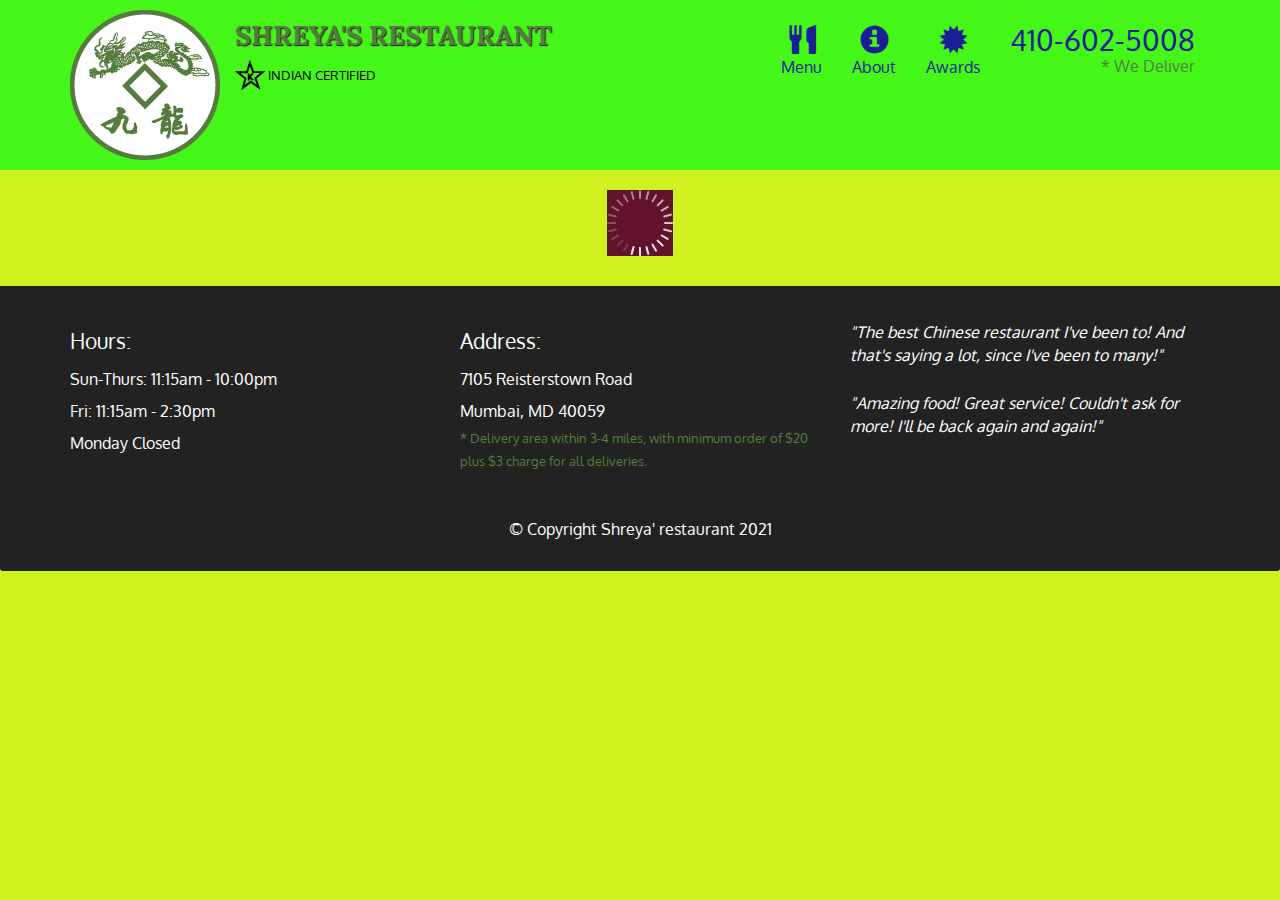
<file: index.html>
<!doctype html>
<html lang="en">
  <head>
    <meta charset="utf-8">
    <meta http-equiv="X-UA-Compatible" content="IE=edge">
    <meta name="viewport" content="width=device-width, initial-scale=1">
    <title>Shreya's Restro</title>
    <link rel="stylesheet" href="css/bootstrap.min.css">
    <link rel="stylesheet" href="css/styles.css">
    <link href='https://fonts.googleapis.com/css?family=Oxygen:400,300,700' rel='stylesheet' type='text/css'>
    <link href='https://fonts.googleapis.com/css?family=Lora' rel='stylesheet' type='text/css'>
  </head>
<body>
  <header>
    <nav id="header-nav" class="navbar navbar-default">
      <div class="container">
        <div class="navbar-header">
          <a href="index.html" class="pull-left visible-md visible-lg">
            <div id="logo-img" alt="Logo image"></div>
          </a>

          <div class="navbar-brand">
            <a href="index.html"><h1>Shreya'S restaurant</h1></a>
            <p>
              <img src="images/star-k-logo.png" alt="Kosher certification">
              <span>Indian Certified</span>
            </p>
          </div>

          <button id="navbarToggle" type="button" class="navbar-toggle collapsed" data-toggle="collapse" data-target="#collapsable-nav" aria-expanded="false">
            <span class="sr-only">Toggle navigation</span>
            <span class="icon-bar"></span>
            <span class="icon-bar"></span>
            <span class="icon-bar"></span>
          </button>
        </div>
        
        <div id="collapsable-nav" class="collapse navbar-collapse">
           <ul id="nav-list" class="nav navbar-nav navbar-right">
            <li id="navHomeButton" class="visible-xs active">
              <a href="index.html">
                <span class="glyphicon glyphicon-home"></span> Home</a>
            </li>
            <li id="navMenuButton">
              <a href="#" onclick="$dc.loadMenuCategories();">
                <span class="glyphicon glyphicon-cutlery"></span><br class="hidden-xs"> Menu</a>
            </li>
            <li>
              <a href="#">
                <span class="glyphicon glyphicon-info-sign"></span><br class="hidden-xs"> About</a>
            </li>
            <li>
              <a href="#">
                <span class="glyphicon glyphicon-certificate"></span><br class="hidden-xs"> Awards</a>
            </li>
            <li id="phone" class="hidden-xs">
              <a href="tel:410-602-5008">
                <span>410-602-5008</span></a><div>* We Deliver</div>
            </li>
          </ul><!-- #nav-list -->
        </div><!-- .collapse .navbar-collapse -->
      </div><!-- .container -->
    </nav><!-- #header-nav -->
  </header>

  <div id="call-btn" class="visible-xs">
    <a class="btn" href="tel:410-602-5008">
    <span class="glyphicon glyphicon-earphone"></span>
    410-602-5008
    </a>
  </div>
  <div id="xs-deliver" class="text-center visible-xs">* We Deliver</div>

  <div id="main-content" class="container"></div>

  <footer class="panel-footer">
    <div class="container">
      <div class="row">
        <section id="hours" class="col-sm-4">
          <span>Hours:</span><br>
          Sun-Thurs: 11:15am - 10:00pm<br>
          Fri: 11:15am - 2:30pm<br>
          Monday Closed
          <hr class="visible-xs">
        </section>
        <section id="address" class="col-sm-4">
          <span>Address:</span><br>
          7105 Reisterstown Road<br>
          Mumbai, MD 40059
          <p>* Delivery area within 3-4 miles, with minimum order of $20 plus $3 charge for all deliveries.</p>
          <hr class="visible-xs">
        </section>
        <section id="testimonials" class="col-sm-4">
          <p>"The best Chinese restaurant I've been to! And that's saying a lot, since I've been to many!"</p>
          <p>"Amazing food! Great service! Couldn't ask for more! I'll be back again and again!"</p>
        </section>
      </div>
      <div class="text-center">&copy; Copyright Shreya' restaurant 2021</div>
    </div>
  </footer>

  <!-- jQuery (Bootstrap JS plugins depend on it) -->
  <script src="js/jquery-2.1.4.min.js"></script>
  <script src="js/bootstrap.min.js"></script>
  <script src="js/ajax-utils.js"></script>
  <script src="js/script.js"></script>
</body>
</html>
</file>
<file: css/styles.css>
body {
  font-size: 16px;
  color: #fff;
  background-color: #d0f020;
  font-family: 'Oxygen', sans-serif;
}

/** HEADER **/
#header-nav {
  background-color: #45f619;
  border-radius: 0;
  border: 0;
}

#logo-img {
  background: url('../images/restaurant-logo_large.png') no-repeat;
  width: 150px;
  height: 150px;
  margin: 10px 15px 10px 0;
}

.navbar-brand {
  padding-top: 25px;
}
.navbar-brand h1 { /* Restaurant name */
  font-family: 'Lora', serif;
  color: #557c3e;
  font-size: 1.5em;
  text-transform: uppercase;
  font-weight: bold;
  text-shadow: 1px 1px 1px #222;
  margin-top: 0;
  margin-bottom: 0;
  line-height: .75;
}
.navbar-brand a:hover, .navbar-brand a:focus {
  text-decoration: none;
}
.navbar-brand p { /* Kosher cert */
  color: #000;
  text-transform: uppercase;
  font-size: .7em;
  margin-top: 15px;
}
.navbar-brand p span { /* Star-K */
  vertical-align: middle;
}

#nav-list {
  margin-top: 10px;
}
#nav-list a {
  color: #1c1e95;
  text-align: center;
}
#nav-list a:hover {
  background: #E7E7E7;
}
#nav-list a span {
  font-size: 1.8em;
}

#phone {
  margin-top: 5px;
}
#phone a { /* Phone number */
  text-align: right;
  padding-bottom: 0;
}
#phone div { /* We Deliver */
  color: #557c3e;
  text-align: right;
  padding-right: 15px;
}

.navbar-header button.navbar-toggle, .navbar-header .icon-bar {
  border: 1px solid #61122f;
}
.navbar-header button.navbar-toggle {
  clear: both;
  margin-top: -30px;
}
/* END HEADER */

/* FOOTER */
.panel-footer {
  margin-top: 30px;
  padding-top: 35px;
  padding-bottom: 30px;
  background-color: #222;
  border-top: 0;
}
.panel-footer div.row {
  margin-bottom: 35px;
}
#hours, #address {
  line-height: 2;
}
#hours > span, #address > span {
  font-size: 1.3em;
}
#address p {
  color: #557c3e;
  font-size: .8em;
  line-height: 1.8;
}
#testimonials {
  font-style: italic;
}
#testimonials p:nth-child(2) {
  margin-top: 25px;
}
/* END FOOTER */



/* HOME PAGE */
.container .jumbotron {
  box-shadow: 0 0 50px #3F0C1F;
  border: 2px solid #3F0C1F;
}

#menu-tile, #specials-tile, #map-tile {
  height: 250px;
  width: 100%;
  margin-bottom: 15px;
  position: relative;
  border: 2px solid #3F0C1F;
  overflow: hidden;
}
#menu-tile:hover, #specials-tile:hover, #map-tile:hover {
  box-shadow: 0 1px 5px 1px #cccccc;
}
#menu-tile {
  background: url('../images/menu-tile.jpg') no-repeat;
  background-position: center;
}
#specials-tile {
  background: url('../images/specials-tile.jpg') no-repeat;
  background-position: center;
}
#menu-tile span, #specials-tile span, #map-tile span {
  position: absolute;
  bottom: 0;
  right: 0;
  width: 100%;
  text-align: center;
  font-size: 1.6em;
  text-transform: uppercase;
  background-color: #000;
  color: #fff;
  opacity: .8;
}
/* END HOME PAGE */

/* MENU CATEGORIES PAGE */
.category-tile { 
  position: relative;
  border: 2px solid #3F0C1F;
  overflow: hidden;
  width: 200px;
  height: 200px;
  margin: 0 auto 15px;
}
.category-tile span {
  position: absolute;
  bottom: 0;
  right: 0;
  width: 100%;
  text-align: center;
  font-size: 1.2em;
  text-transform: uppercase;
  background-color: #000;
  color: #fff;
  opacity: .8;
}
.category-tile:hover {
  box-shadow: 0 1px 5px 1px #cccccc;
}

#menu-categories-title + div {
  margin-bottom: 50px;
}
/* END MENU CATEGORIES PAGE */

/* SINGLE CATEGORY PAGE */
.menu-item-tile {
  margin-bottom: 25px;
}
.menu-item-tile hr {
  width: 80%;
}
.menu-item-tile .menu-item-price {
  font-size: 1.1em;
  text-align: right;
  margin-top: -15px;
  margin-right: -15px;
}
.menu-item-tile .menu-item-price span {
  font-size: .6em;
}
.menu-item-photo {
  position: relative;
  border: 2px solid #3F0C1F; 
  overflow: hidden;
  padding: 0;
  margin-right: -15px;
  margin-left: auto;
  margin-bottom: 20px;
  max-width: 250px;
}
.menu-item-photo div {
  position: absolute;
  bottom: 0;
  right: 0;
  width: 80px;
  background-color: #557c3e;
  text-align: center;
}
.menu-item-description {
  padding-right: 30px;
}
h3.menu-item-title {
  margin: 0 0 10px;
}
.menu-item-details {
  font-size: .9em;
  font-style: italic;
}
/* END SINGLE CATEGORY PAGE */


/********** Large devices only **********/
@media (min-width: 1200px) {
  .container .jumbotron {
    background: url('../images/image.jpg') no-repeat;
    height: 675px;
  }
}

/********** Medium devices only **********/
@media (min-width: 992px) and (max-width: 1199px) {
  /* Header */
  #logo-img {
    background: url('../images/restaurant-logo\ \(2\).png') no-repeat;
    width: 100px;
    height: 100px;
    margin: 5px 5px 5px 0;
  }
  /* End Header */

  /* Home Page */
  .container .jumbotron {
    background: url('../images/bgg.jpg') no-repeat;
    height: 558px;
  }
  /* End Home Page */
}

/********** Small devices only **********/
@media (min-width: 768px) and (max-width: 991px) {
  /* Home Page */
  .container .jumbotron {
    background: url('../images/bgg.jpg') no-repeat;
    height: 432px;
  }
  /* End Home Page */
}

/********** Extra small devices only **********/
@media (max-width: 767px) {
  /* Header */
  .navbar-brand {
    padding-top: 10px;
    height: 80px;
  }
  .navbar-brand h1 { /* Restaurant name */
    padding-top: 10px;
    font-size: 5vw; /* 1vw = 1% of viewport width */
  }
  .navbar-brand p { /* Kosher cert */
    font-size: .6em;
    margin-top: 12px;
  }
  .navbar-brand p img { /* Star-K */
    height: 20px;
  }

  #collapsable-nav a { /* Collapsed nav menu text */
    font-size: 1.2em;
  }
  #collapsable-nav a span { /* Collapsed nav menu glyph */
    font-size: 1em;
    margin-right: 5px;
  }

  #call-btn > a {
    font-size: 1.5em;
    display: block;
    margin: 0 20px;
    padding: 10px;
    border: 2px solid #fff;
    background-color: #f6b319;
    color: #951c49;
  }
  #xs-deliver {
    margin-top: 5px;
    font-size: .7em;
    letter-spacing: .1em;
    text-transform: uppercase;
  }
  /* End Header */

  /* Footer */
  .panel-footer section {
    margin-bottom: 30px;
    text-align: center;
  }
  .panel-footer section:nth-child(3) {
    margin-bottom: 0; /* margin already exists on the whole row */
  }
  .panel-footer section hr {
    width: 50%;
  }
  /* End Footer */

  /* Home Page */
  .container .jumbotron {
    margin-top: 30px;
    padding: 0;
  }
  #menu-tile, #specials-tile {
    width: 360px;
    margin: 0 auto 15px;
  }

  .menu-item-photo {
    margin-right: auto;
  }
  .menu-item-tile .menu-item-price {
    text-align: center;
  }
  .menu-item-description {
    text-align: center;;
  }
}


/********** Super extra small devices Only :-) (e.g., iPhone 4) **********/
@media (max-width: 479px) {
  /* Header */
  .navbar-brand h1 { /* Restaurant name */
    padding-top: 5px;
    font-size: 6vw;
  }
  /* End Header */
  
  /* Home page */
  #menu-tile, #specials-tile {
    width: 280px;
    margin: 0 auto 15px;
  }

  .col-xxs-12 {
    position: relative;
    min-height: 1px;
    padding-right: 15px;
    padding-left: 15px;
    float: left;
    width: 100%;
  }
}
</file>
